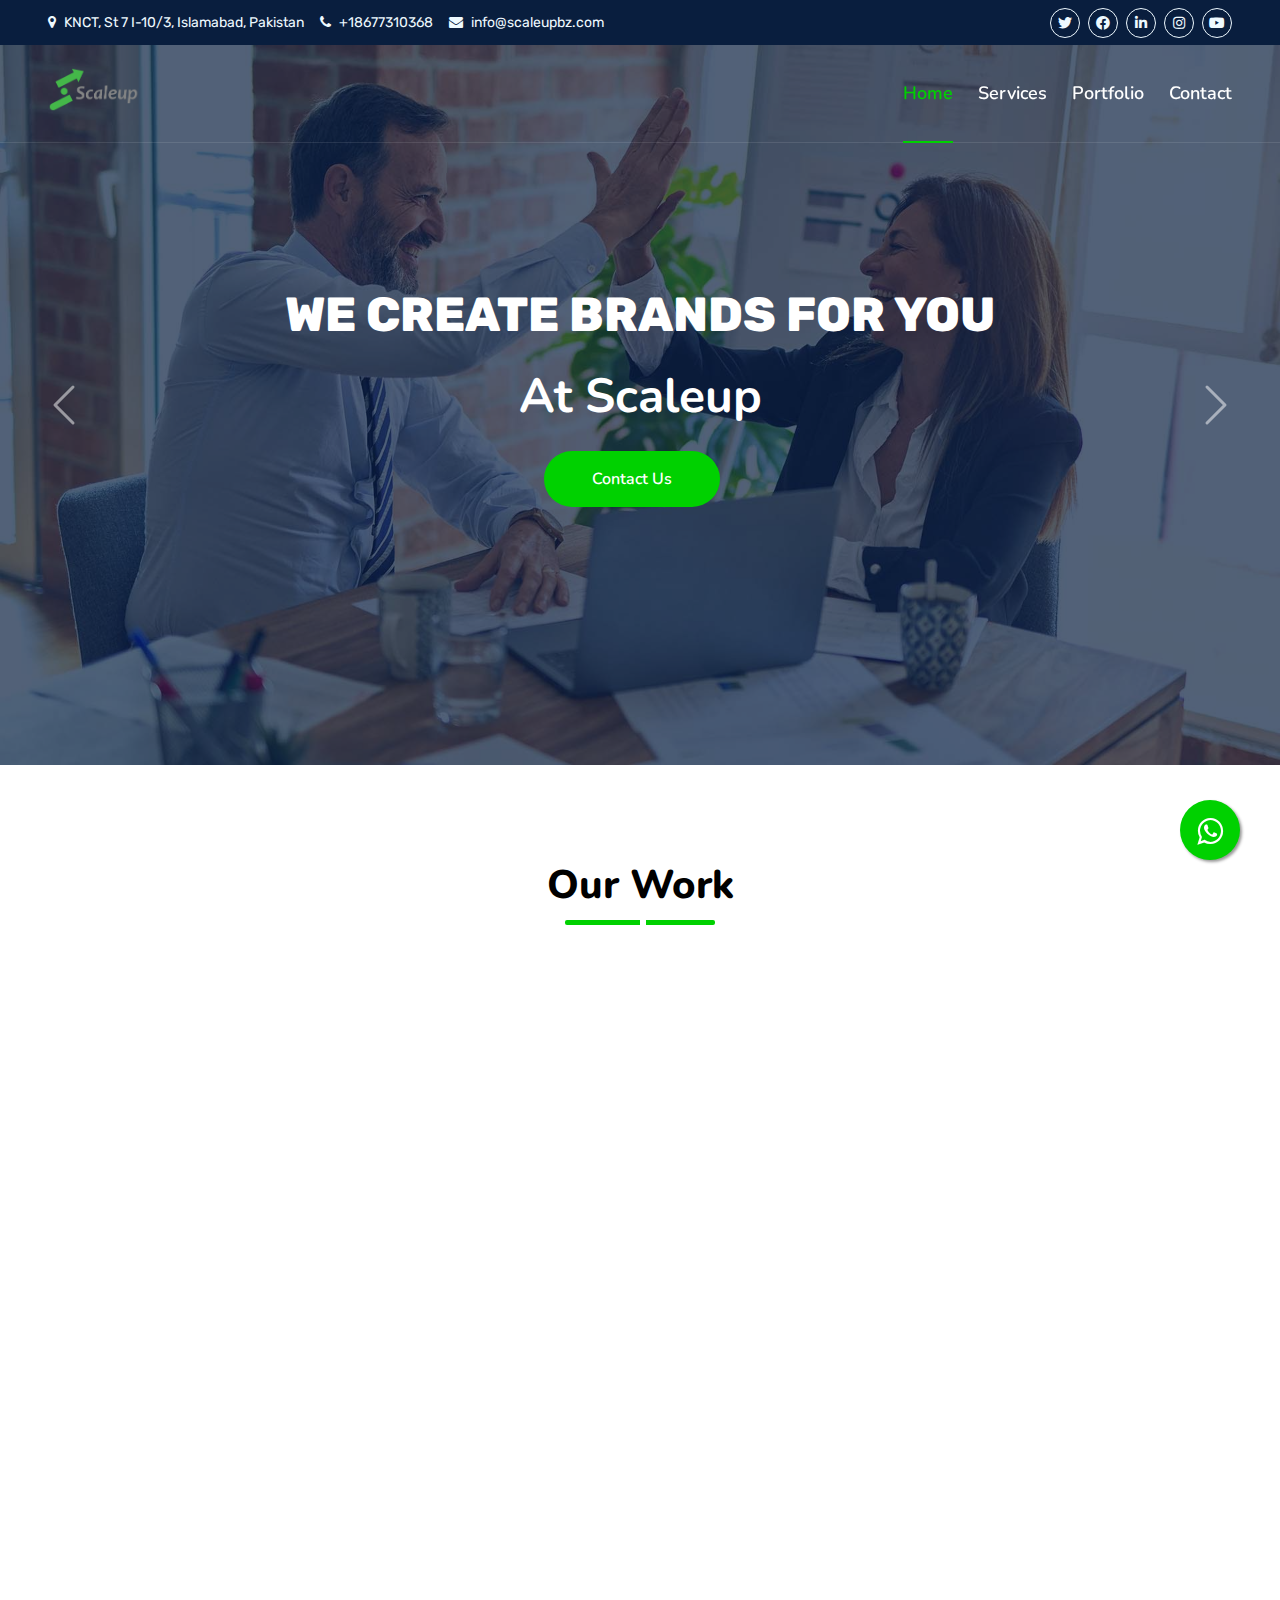
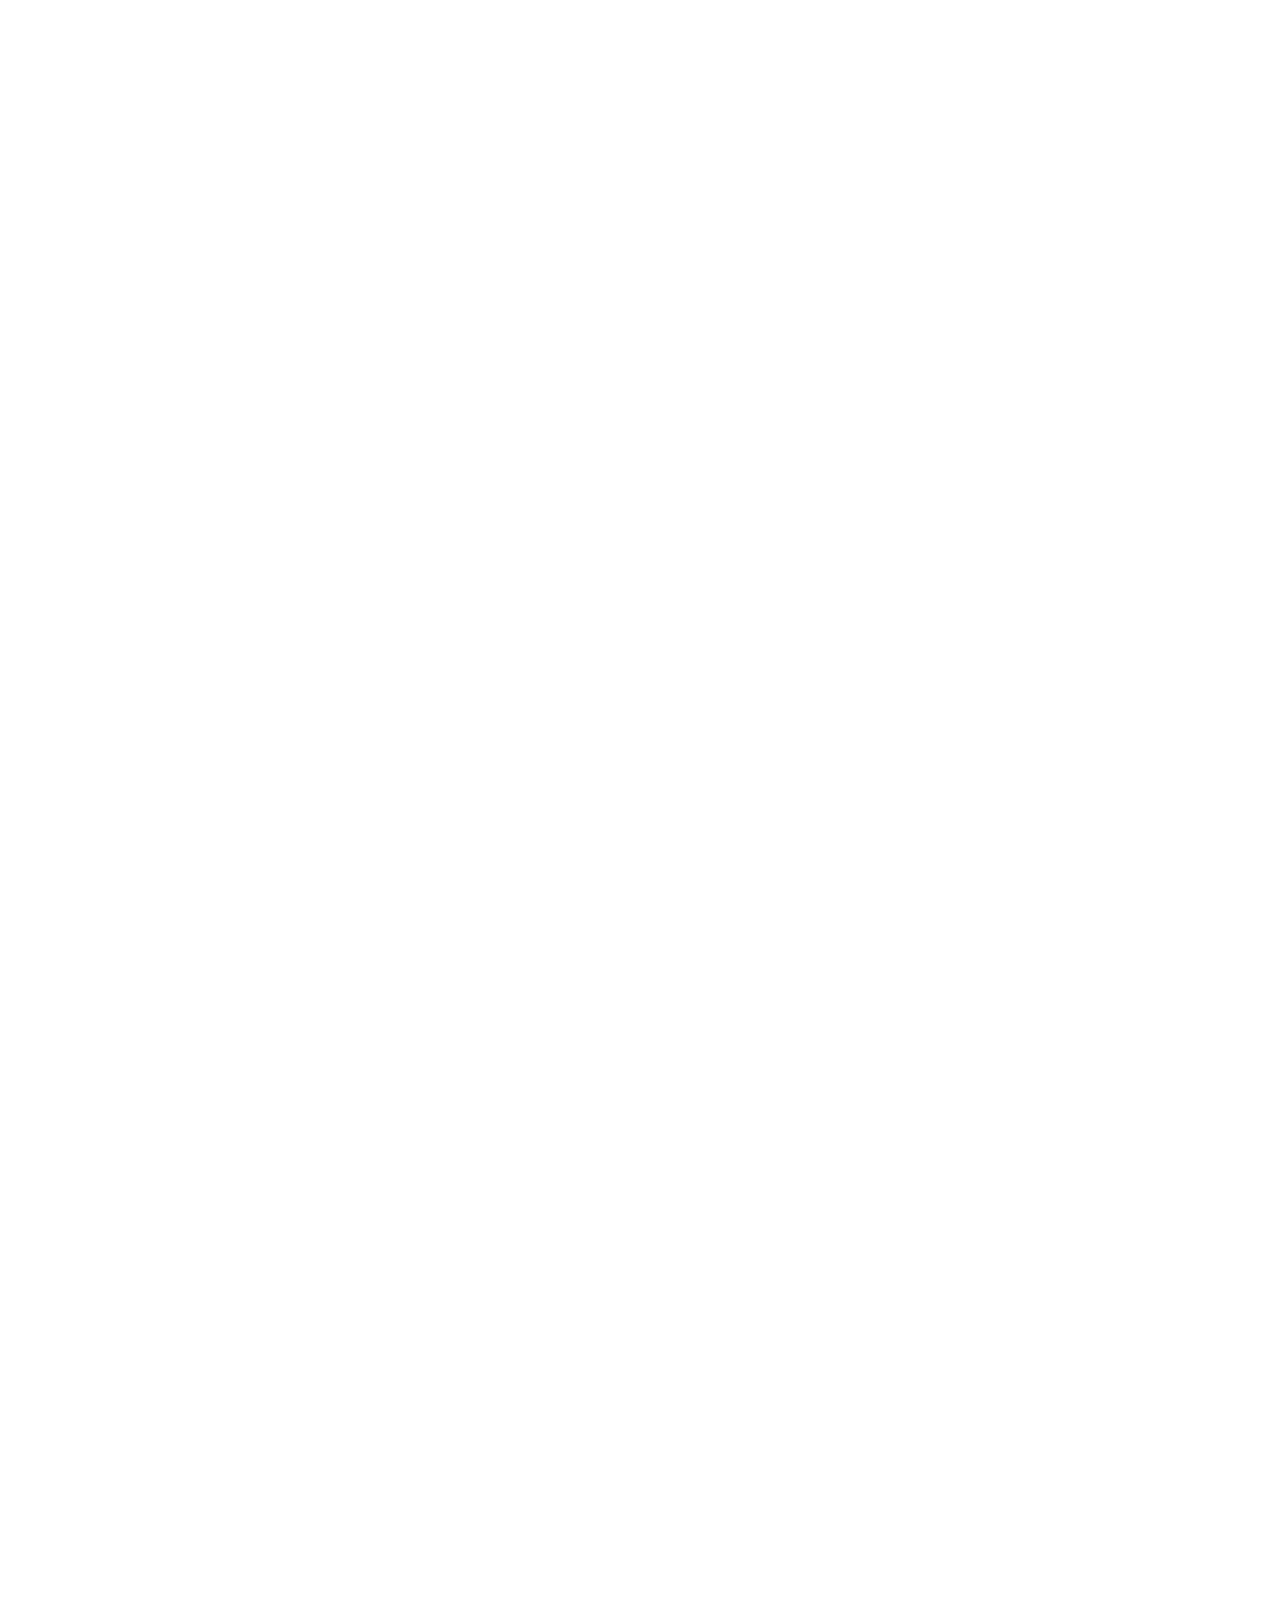
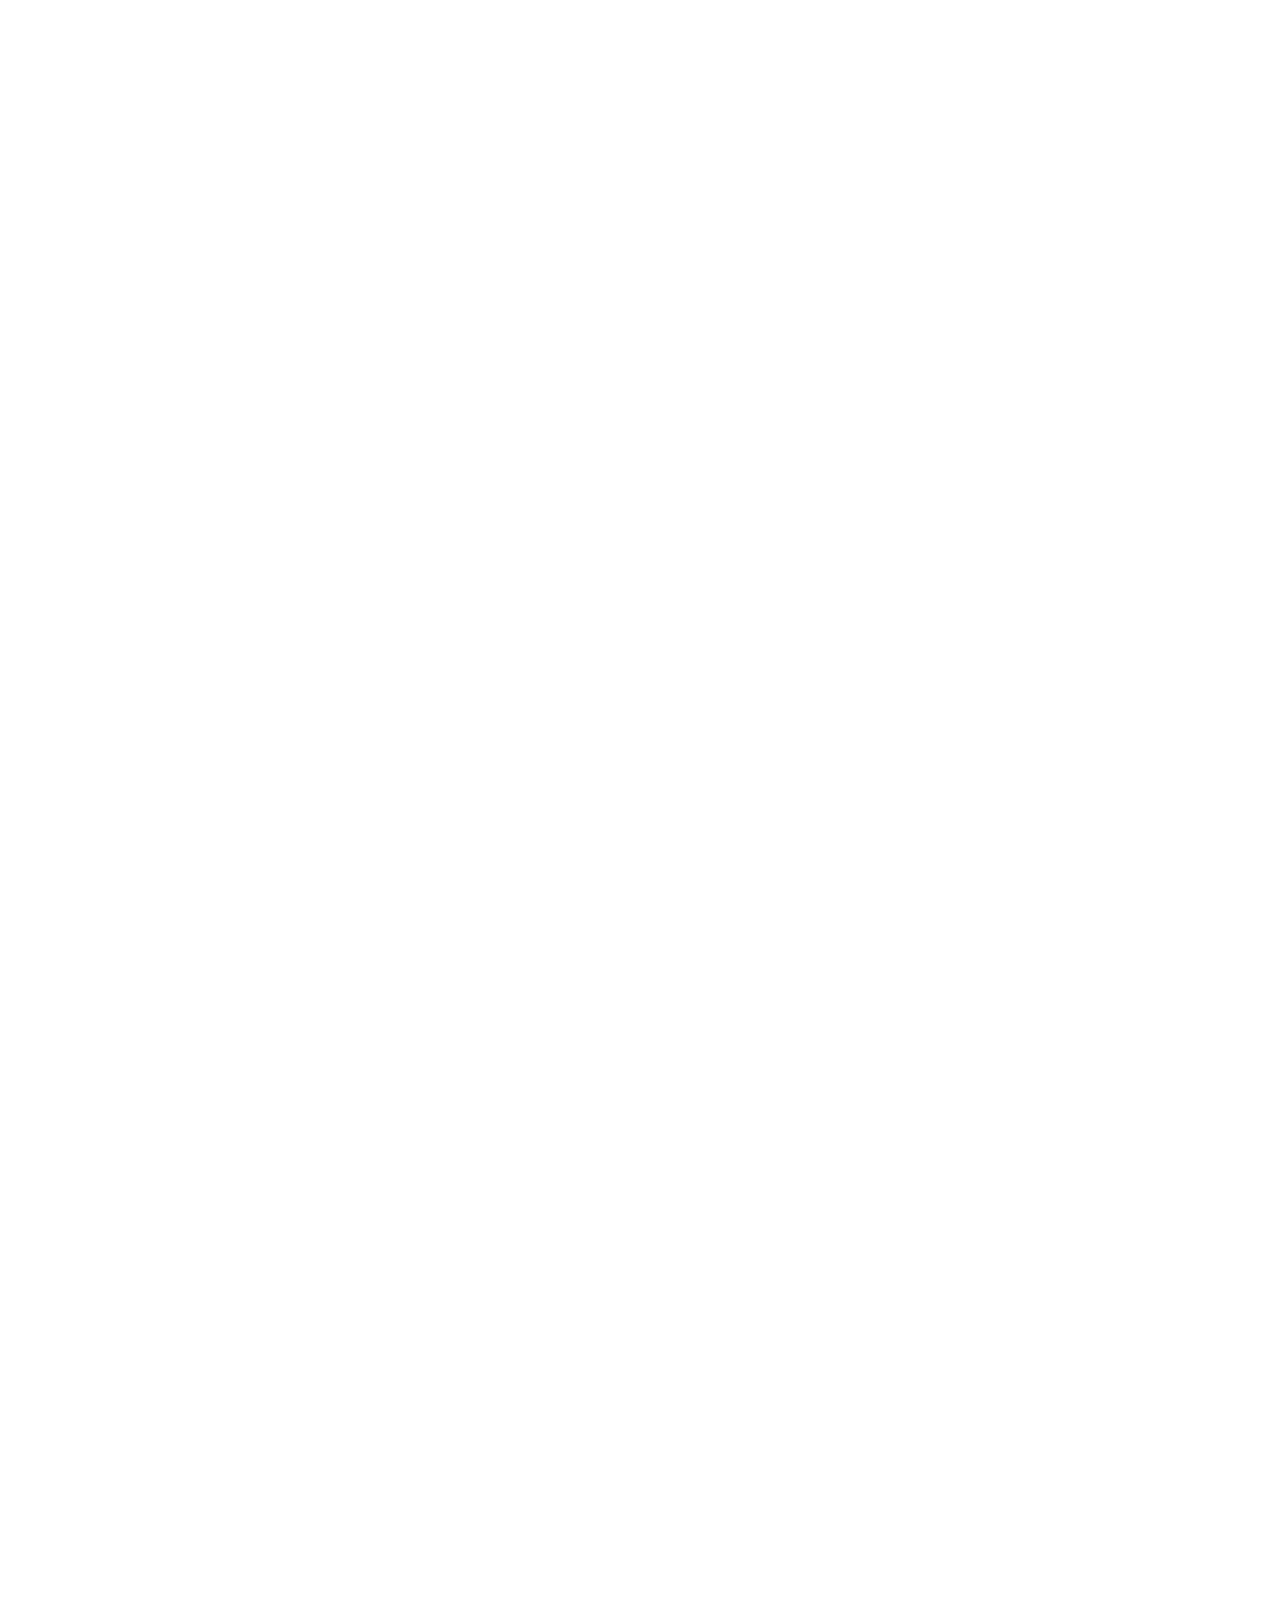
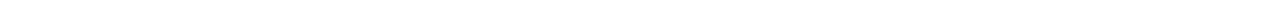
<file: index.html>
<!DOCTYPE html>
<html lang="en">

<head>
    <meta charset="utf-8">
    <title>Scaleup</title>
    <meta content="width=device-width, initial-scale=1.0" name="viewport">
    <meta content="Free HTML Templates" name="keywords">
    <meta content="Free HTML Templates" name="description">

    <!-- Favicon -->
    <link href="img/favicon.ico" rel="icon">

    <!-- Google Web Fonts -->
    <link rel="preconnect" href="https://fonts.googleapis.com">
    <link rel="preconnect" href="https://fonts.gstatic.com" crossorigin>
    <link href="https://fonts.googleapis.com/css2?family=Nunito:wght@400;600;700;800&family=Rubik:wght@400;500;600;700&display=swap" rel="stylesheet">

    <!-- Icon Font Stylesheet -->
    <link href="https://cdnjs.cloudflare.com/ajax/libs/font-awesome/5.10.0/css/all.min.css" rel="stylesheet">
    <link href="https://cdn.jsdelivr.net/npm/bootstrap-icons@1.4.1/font/bootstrap-icons.css" rel="stylesheet">

    <!-- Libraries Stylesheet -->
    <link href="lib/owlcarousel/assets/owl.carousel.min.css" rel="stylesheet">
    <link href="lib/animate/animate.min.css" rel="stylesheet">

    <!-- Customized Bootstrap Stylesheet -->
    <link href="css/bootstrap.min.css" rel="stylesheet">

    <!-- Template Stylesheet -->
    <link href="css/style.css" rel="stylesheet">
</head>

<body>
    <!-- Spinner Start -->
    <div id="spinner" class="show bg-white position-fixed translate-middle w-100 vh-100 top-50 start-50 d-flex align-items-center justify-content-center">
        <div class="spinner"></div>
    </div>
    <!-- Spinner End -->


    <!-- Topbar Start -->
    <link rel="stylesheet" href="https://maxcdn.bootstrapcdn.com/font-awesome/4.5.0/css/font-awesome.min.css">
    <a href="https://wa.me/+18677310368" class="float" target="_blank">
    <i class="fa fa-whatsapp my-float"></i>
    </a>
    

    <div class="container-fluid bg-dark px-5 d-none d-lg-block">
        <div class="row gx-0">
            <div class="col-lg-8 text-center text-lg-start mb-2 mb-lg-0">
                <div class="d-inline-flex align-items-center" style="height: 45px;">
                    <small class="me-3 text-light"><i class="fa fa-map-marker me-2"></i>KNCT, St 7 I-10/3, Islamabad, Pakistan </small>
                    <small class="me-3 text-light"><i class="fa fa-phone me-2"></i>+18677310368</small>
                   
                    <small class="text-light"><i class="fa fa-envelope me-2"></i>info@scaleupbz.com</small>
                </div>
            </div>
            <div class="col-lg-4 text-center text-lg-end">
                <div class="d-inline-flex align-items-center" style="height: 45px;">
                    <a class="btn btn-sm btn-outline-light btn-sm-square rounded-circle me-2" href=""><i class="fab fa-twitter fw-normal"></i></a>
                    <a class="btn btn-sm btn-outline-light btn-sm-square rounded-circle me-2" href="https://www.facebook.com/Scaleup.bz"><i class="fab fa-facebook-f fw normal"></i></a>
                    <a class="btn btn-sm btn-outline-light btn-sm-square rounded-circle me-2" href="https://www.linkedin.com/company/scaleup-bz"><i class="fab fa-linkedin-in fw-normal"></i></a>
                    <a class="btn btn-sm btn-outline-light btn-sm-square rounded-circle me-2" href="https://www.instagram.com/scaleup_bz"><i class="fab fa-instagram fw-normal"></i></a>
                    <a class="btn btn-sm btn-outline-light btn-sm-square rounded-circle" href="https://www.youtube.com/@scaleup819"><i class="fab fa-youtube fw-normal"></i></a>
                </div>
            </div>
        </div>
    </div>
    <!-- Topbar End -->


    <!-- Navbar & Carousel Start -->
    <div class="container-fluid position-relative p-0">
        <nav class="navbar navbar-expand-lg navbar-dark px-5 py-3 py-lg-0">
            <a href="index.html" class="navbar-brand p-0">
             <i class=""></i>
                
                <img src="img/logo.gif" alt="Logo" width="100" height="30" style="max-width:100%;height:auto;"> <h5></h5>
            </a>
            <button class="navbar-toggler" type="button" data-bs-toggle="collapse" data-bs-target="#navbarCollapse">
                <span class="fa fa-bars"></span>
            </button>
            <div class="collapse navbar-collapse" id="navbarCollapse">
                <div class="navbar-nav ms-auto py-0">
                    <a href="index.html" class="nav-item nav-link active">Home</a>
                    <a href="service.html" class="nav-item nav-link">Services</a>
                   <a href="portfolio.html" class="nav-item nav-link">Portfolio</a>
                 <a href="contact.html" class="nav-item nav-link">Contact</a>
                        </div>
                    </div>
                
            </div>
        </nav>

        <div id="header-carousel" class="carousel slide carousel-fade" data-bs-ride="carousel">
            <div class="carousel-inner">
                <div class="carousel-item active">
                    <img class="w-100" src="img/carousel-1.jpg" alt="Image">
                    <div class="carousel-caption d-flex flex-column align-items-center justify-content-center">
                        <div class="p-3" style="max-width: 900px;">
                            <p class="text-white display-5 text-uppercase   mb-md-4 animated zoomIn"> We create brands for you</p>

                          <h3 class="display-5 text-white  animated zoomIn">At Scaleup</h3>
                           <div class="p-3" style="max-width: 900px;">
                         
                            
                            <a href="https://wa.me/+18677310368" class="btn btn-primary py-md-3 px-md-5 me-3 animated slideInLeft">Contact Us</a>
                        
                           </div></div>
                    </div>
                </div>
                <div class="carousel-item">
                    <img class="w-100" src="img/carousel-2.jpg" alt="Image">
                    <div class="carousel-caption d-flex flex-column align-items-center justify-content-center">
                        <div class="p-3" style="max-width: 900px;">
                            <h5 class="text-white text-uppercase mb-3 animated slideInDown"></h5>
                            <p class="display-5 text-white text-uppercase    mb-md-4 animated zoomIn">Creative & Innovative </p>
                            <h3 class="display-5 text-white  animated zoomIn">Digital Solutions</h3>
                            <a href="https://wa.me/+18677310368" class="btn btn-primary py-md-3 px-md-5 me-3 animated slideInLeft">Contact Us</a>

                          
                        </div>
                    </div>
                </div>
            </div>
            <button class="carousel-control-prev" type="button" data-bs-target="#header-carousel"
                data-bs-slide="prev">
                <span class="carousel-control-prev-icon" aria-hidden="true"></span>
                <span class="visually-hidden">Previous</span>
            </button>
            <button class="carousel-control-next" type="button" data-bs-target="#header-carousel"
                data-bs-slide="next">
                <span class="carousel-control-next-icon" aria-hidden="true"></span>
                <span class="visually-hidden">Next</span>
            </button>
        </div>
    </div>
    <!-- Navbar & Carousel End -->


    <!-- Full Screen Search Start -->
    <div class="modal fade" id="searchModal" tabindex="-1">
        <div class="modal-dialog modal-fullscreen">
            <div class="modal-content" style="background: rgba(9, 30, 62, .7);">
                <div class="modal-header border-0">
                    <button type="button" class="btn bg-white btn-close" data-bs-dismiss="modal" aria-label="Close"></button>
                </div>
                <div class="modal-body d-flex align-items-center justify-content-center">
                    <div class="input-group" style="max-width: 600px;">
                        <input type="text" class="form-control bg-transparent border-primary p-3" placeholder="Type search keyword">
                        <button class="btn btn-primary px-4"><i class="bi bi-search"></i></button>
                    </div>
                </div>
            </div>
        </div>
    </div>
    <!-- Full Screen Search End -->








    <!-- Blog Start -->
    <div class="container-fluid py-5 wow fadeInUp" data-wow-delay="0.1s">
        <div class="container py-5">
            <div class="section-title text-center position-relative pb-3 mb-5 mx-auto" style="max-width: 600px;">
              
                <h1 class="mb-0">Our Work
                </h1>
            </div>
            <div class='sk-instagram-feed' data-embed-id='214190'></div><script src='https://widgets.sociablekit.com/instagram-feed/widget.js' async defer></script>    


    <!-- Blog Start -->
               






 
  <!-- Service Start -->
  <div class="container-fluid py-5 wow fadeInUp" data-wow-delay="0.1s">
    <div class="container py-5">
        <div class="section-title text-center position-relative pb-3 mb-5 mx-auto" style="max-width: 600px;">
            <h5 class="fw-bold text-primary text-uppercase">Our Services</h5>
            <h1 class="mb-0">Custom IT Solutions for Your Successful Business</h1>
        </div>
        <div class="row g-5">
            <div class="col-lg-4 col-md-6 wow zoomIn" data-wow-delay="0.3s">
                <div class="service-item bg-light rounded d-flex flex-column align-items-center justify-content-center text-center">
                    <div class="row">
                        <div class="column">
                         
                    <div class="service-icon">
                        <i class=" 	fa fa-bullhorn text-white"></i>
                    </div>
                    <h4>Digital Marketing</h4>
                    <p>SEO, SMM, Google ads campaign, Article content writing, Paid SMM ads, Content Creation</p>
                
            </div>
        </div>
    </div>
</div>
            <div class="col-lg-4 col-md-6 wow zoomIn" data-wow-delay="0.6s">
                <div class="service-item bg-light rounded d-flex flex-column align-items-center justify-content-center text-center">
                    <div class="row">
                        <div class="column">
                        
                    <div class="service-icon">
                        <i class="fa fa-picture-o text-light"></i>
                    </div>
                    <h4 >Branding and Designing</h4>
                    <p > Brand strategy, Voice, Logo, Stationery, Business cards, Menu, Flyer, Brochure, T-shirt design, Brand voice, UX/UI designing, Ad designs, Bill board, Outdoor marketing</p>
                  
                
            </div>
        </div>
    </div>
</div>
          <div class="col-lg-4 col-md-6 wow zoomIn" data-wow-delay="0.9s">
                <div class="service-item bg-light rounded d-flex flex-column align-items-center justify-content-center text-center">
                    <div class="row">
                        <div class="column">
                       
                    <div class="service-icon">
                        <i class="fa fa-cloud text-light"></i>
                    </div>
                    <h4>Cloud Base Web applications</h4>
                    <p > POS systems Ex: HR management, LMS, Hospital, Real-state, Education, Resturant, Pharmacy, Bakery, clothing, Hardware store, Stationary, Mart, Cash&Carry</p>
                    
               
            </div>
        </div>
    </div>
</div>
            <div class="col-lg-4 col-md-6 wow zoomIn" data-wow-delay="0.3s">
                <div class="service-item bg-light rounded d-flex flex-column align-items-center justify-content-center text-center">
                    <div class="row">
                        <div class="column">
                       
                    <div class="service-icon">
                        <i class="fa fa-code text-light"></i>
                    </div>
                    <h4 >Mobile App Development </h4>
                    <p > UI/UX, Cross-platform apps, Andriod apps, Retail store, IOS apps, Flutter apps</p>
                   
               
            </div>
        </div>
    </div>
</div>
            <div class="col-lg-4 col-md-6 wow zoomIn" data-wow-delay="0.6s">
                <div class="service-item bg-light rounded d-flex flex-column align-items-center justify-content-center text-center">
                    <div class="row">
                        <div class="column">
                        
                    <div class="service-icon">
                        <i class="fa fa-line-chart text-light"></i>                                                </div>
                    <h4 >Influencer Marketing</h4>
                    <p >PR Management, launch events, Blogger meetup, Network marketing, Influencer marketing strategy, Muscial evening</p>
                    
               
            </div>
        </div>
    </div>
</div>
<div class="col-lg-4 col-md-6 wow zoomIn" data-wow-delay="0.6s">
                <div class="service-item bg-light rounded d-flex flex-column align-items-center justify-content-center text-center">
                    <div class="row">
                        <div class="column">
                          
                    <div class="service-icon">
                        <i class="fa fa-desktop text-light"></i>
                    </div>
             <h4 >2D/3D Animation</h4>
                    <p >Explainer videos, Marketing videos, Youtube videos, Book explanations, Self Explanatory</p>
               
            </div>
        </div>
    </div>
</div>
            <div class="col-lg-4 col-md-6 wow zoomIn" data-wow-delay="0.3s">
                <div class="service-item bg-light rounded d-flex flex-column align-items-center justify-content-center text-center">
                    <div class="row">
                        <div class="column">
                        
                    <div class="service-icon">
                        <i class="fa fa-cart-plus text-light"></i>
                    </div>
                    <h4>Amazon Assistance</h4>
                    <p >PL, FBA, Dropshipping account creation, Management, Product hunting, Listing, Marketing 50% profit share base</p>
                    
               
            </div>
        </div>
    </div>
</div>
            <div class="col-lg-4 col-md-6 wow zoomIn" data-wow-delay="0.3s">
                <div class="service-item bg-light rounded d-flex flex-column align-items-center justify-content-center text-center">
                    <div class="row">
                        <div class="column">
                         
                    <div class="service-icon">
                        <i class="fa fa-users text-light"></i>
                    </div>
                    <h4 >Call Center Services</h4>
                   <p >Provide exceptional customer service with our call center solutions. We offer professional and efficient call handling to ensure customer satisfaction and loyalty</p>
                </p>
                   
                    
            </div>
        </div>
    </div>
</div>
            <div class="col-lg-4 col-md-6 wow zoomIn" data-wow-delay="0.9s">
                <div class="service-item bg-light rounded d-flex flex-column align-items-center justify-content-center text-center">
                    <div class="row">
                        <div class="column">
                        
                    <div class="service-icon">
                        <i class="fa fa-cloud text-light"></i>
                    </div>
                    <h4>Cloud Base Services</h4>
                    <p> ERPs,Static websites,E-commerce Websites,Woocommerce</p>
                  
                
            </div>
        </div>
    </div>
</div>
        </div>
    </div>
</div>
</section>
<!-- Service End -->

        

 <!-- About Start -->
 <div class="container-fluid py-5 wow fadeInUp" data-wow-delay="0.1s">
    <div class="container py-5">
        <div class="row g-5">
            <div class="col-lg-7">
                <div class="section-title position-relative pb-3 mb-5">
                    <h5 class="fw-bold text-primary text-uppercase">About Us</h5>
                    <h1 class="mb-0">The Best IT Solution With 10 Years of Experience</h1>
                </div>
                <p class="mb-4"> We create brands and scaleup existing brands and businesses to reach their maximum potential. Our goal is to provide International branding and marketing strategies, Websites, Mobile applications, 2D/3D animations, PR marketing and call center services to our clients to build their online reputation to target the right audience in the right way.</p>
                <div class="row g-0 mb-3">
                    <div class="col-sm-6 wow zoomIn" data-wow-delay="0.2s">
                        <h5 class="mb-3"><i class="fa fa-check text-primary me-3"></i>Professional Staff</h5>
                        <h5 class="mb-3"><i class="fa fa-check text-primary me-3"></i>Fair Prices</h5>
                       
                    </div>
                    <div class="col-sm-6 wow zoomIn" data-wow-delay="0.4s">
                        <h5 class="mb-3"><i class="fa fa-check text-primary me-3"></i>24/7 Support</h5>
                       
                    </div>
                </div>
                <div class="d-flex align-items-center mb-4 wow fadeIn" data-wow-delay="0.6s">
                    <div class="bg-primary d-flex align-items-center justify-content-center rounded" style="width: 60px; height: 60px;">
                        <i class="fa fa-phone-alt text-white"></i>
                    </div>
               
                </div>
               
            </div>
            <div class="col-lg-5" style="min-height: 500px;">
                <div class="position-relative h-100">
                    <img class="position-absolute w-100 h-100 rounded wow zoomIn" data-wow-delay="0.9s" src="img/about.jpg" style="object-fit: cover;">
                </div>
            </div>
        </div>
    </div>
</div>
<!-- About End -->
   

<!-- Team Start -->
<div class="container-fluid py-5 wow fadeInUp" data-wow-delay="0.1s">
<div class="container py-5">
    <div class="section-title text-center position-relative pb-3 mb-5 mx-auto" style="max-width: 600px;">
        <h5 class="fw-bold text-primary text-uppercase">Team Members</h5>
        <h1 class="mb-0">Professional Staff Ready to Help Your Business</h1>
    </div>
    <div class="row g-5">
        <div class="col-lg-4 wow slideInUp" data-wow-delay="0.3s">
            <div class="team-item bg-light rounded overflow-hidden">
                <div class="team-img position-relative overflow-hidden">
                    <img class="img-fluid w-100" src="img/team-1.jpg" alt="">
                    <div class="team-social">
                      <a class="btn btn-lg btn-primary btn-lg-square rounded" href="https://www.twitter.com/momenaaa"><i class="fab fa-twitter fw-normal"></i></a>
                        <a class="btn btn-lg btn-primary btn-lg-square rounded" href="https://www.instagram.com/citytweaks"><i class="fab fa-instagram fw-normal"></i></a>
                        <a class="btn btn-lg btn-primary btn-lg-square rounded" href="https://pk.linkedin.com/in/momena-noor"><i class="fab fa-linkedin-in fw-normal"></i></a>
                    </div>
                </div>
                <div class="text-center py-4">
                    <h4 class="text-primary">Momina Noor</h4>
                    <p class="text-uppercase m-0">Founder & CEO</p>
                </div>
            </div>
        </div>
        <div class="col-lg-4 wow slideInUp" data-wow-delay="0.6s">
            <div class="team-item bg-light rounded overflow-hidden">
                <div class="team-img position-relative overflow-hidden">
                    <img class="img-fluid w-100" src="img/team-2.jpg" alt="">
                    <div class="team-social">
                        <a class="btn btn-lg btn-primary btn-lg-square rounded" href="https://pk.linkedin.com/in/hamza-younas-buraaq"><i class="fab fa-linkedin-in fw-normal"></i></a>
                    </div>
                </div>
                <div class="text-center py-4">
                    <h4 class="text-primary">Hamza Younus</h4>
                    <p class="text-uppercase m-0">Animator and Business Developer</p>
                </div>
            </div>
        </div>
        <div class="col-lg-4 wow slideInUp" data-wow-delay="0.9s">
            <div class="team-item bg-light rounded overflow-hidden">
                <div class="team-img position-relative overflow-hidden">
                    <img class="img-fluid w-100" src="img/team-3.jpg" alt="">
                    <div class="team-social">
                      
                        <a class="btn btn-lg btn-primary btn-lg-square rounded" href=""><i class="fab fa-linkedin-in fw-normal"></i></a>
                    </div>
                </div>
                <div class="text-center py-4">
                    <h4 class="text-primary">Maison Jeorge</h4>
                    <p class="text-uppercase m-0">Voice Over Artist</p>
                </div>
            </div>
        </div>
        <div class="col-lg-4 wow slideInUp" data-wow-delay="0.9s">
            <div class="team-item bg-light rounded overflow-hidden">
                <div class="team-img position-relative overflow-hidden">
                    <img class="img-fluid w-100" src="img/team-4.jpg" alt="">
                    <div class="team-social">
                      
                        <a class="btn btn-lg btn-primary btn-lg-square rounded" href="https://www.linkedin.com/in/muhammad-basit-59ba1b249/"><i class="fab fa-linkedin-in fw-normal"></i></a>
                    </div>
                </div>
                <div class="text-center py-4">
                    <h4 class="text-primary">
                        Muhammad Basit</h4>
                    <p class="text-uppercase m-0">Voice Over Artist</p>
                </div>
            </div>
        </div>
        <div class="col-lg-4 wow slideInUp" data-wow-delay="0.9s">
            <div class="team-item bg-light rounded overflow-hidden">
                <div class="team-img position-relative overflow-hidden">
                    <img class="img-fluid w-100" src="img/team-5.jpg" alt="">
                    <div class="team-social">
                      
                        <a class="btn btn-lg btn-primary btn-lg-square rounded" href="https://www.linkedin.com/in/tasawar-hussain-b27326256/"><i class="fab fa-linkedin-in fw-normal"></i></a>
                    </div>
                </div>
                <div class="text-center py-4">
                    <h4 class="text-primary">
                        Tasawar Hussain</h4>
                    <p class="text-uppercase m-0">Voice Over Artist</p>
                </div>
            </div>
        </div>
    </div>
</div>
</div>

   

</div>
</div>
<!-- Service End -->






    <!-- Footer Start -->
    <div class="container-fluid bg-dark text-light mt-5 wow fadeInUp" data-wow-delay="0.1s">
        <div class="container">
            <div class="row gx-5">
                <div class="col-lg-4 col-md-6 footer-about">
                    <div class="d-flex flex-column align-items-center justify-content-center text-center h-100 bg-primary p-4">
                        <a href="index.html" class="navbar-brand">
                            <h1 class="m-0 text-white"><i class=""></i>Scaleup</h1>
                        </a>
                        <p class="mt-3 mb-4">We Create Brands for you & provide IT solutions to scaleup your bussiness.
                            </p>
                        <form action="">
                            <div class="input-group">
                              
                             
                            </div>
                        </form>
                    </div>
                </div>
                <div class="col-lg-8 col-md-6">
                    <div class="row gx-5">
                        <div class="col-lg-4 col-md-12 pt-5 mb-5">
                            <div class="section-title section-title-sm position-relative pb-3 mb-4">
                                <h3 class="text-light mb-0">Get in touch</h3>
                            </div>
                            <div class="d-flex mb-2">
                                <i class="bi bi-geo-alt text-primary me-2"></i>
                                <p class="mb-0">KNCT, St 7 I-10/3, Islamabad, Pakistan </p>
                            </div>
                            <div class="d-flex mb-2">
                                <i class="bi bi-envelope-open text-primary me-2"></i>
                                <p class="mb-0">info@scaleup.bz</p>
                            </div>
                            <div class="d-flex mb-2">
                                <i class="bi bi-telephone text-primary me-2"></i>
                                <p class="mb-0">+18677310368</p>
                            </div>
                            <div class="d-flex mt-4">
                                <a class="btn btn-primary btn-square me-2" href="#"><i class="fab fa-twitter fw-normal"></i></a>
                                <a class="btn btn-primary btn-square me-2" href="https://www.facebook.com/Scaleup.bz"><i class="fab fa-facebook-f fw-normal"></i></a>
                                <a class="btn btn-primary btn-square me-2" href="https://www.linkedin.com/company/scaleup-bz"><i class="fab fa-linkedin-in fw-normal"></i></a>
                                <a class="btn btn-primary btn-square" href="https://www.instagram.com/scaleup_bz"><i class="fab fa-instagram fw-normal"></i></a>
                                <a class="btn btn-primary btn-square" href="https://www.youtube.com/@scaleup819"><i class="fab fa-youtube fw-normal"></i></a>

                            </div>
                        </div>
                        <div class="col-lg-8 col-md-6">
                             <h5 class="text-white text-uppercase mb-3 animated slideInDown"></h5>
                             <div class="p-6" style="max-width: 900px;">
                                 <h1 class="text-white mb-6 animated slideInDown">Got a</h1>
                                <h1 class="display-1 text-white mb-md-4 animated zoomIn">  PROJECT IN MIND?
                                    <a href="https://wa.me/+18677310368" class="btn btn-primary py-md-3 px-md-5 me-3 animated slideInLeft">Let's Talk<i class="bi bi-arrow-right"></i></a>
                                </h1>
                                                        

                    </div></div>
                </div>
            </div>
        </div>
    </div>
    <div class="container-fluid text-white" style="background: #061429;">
        <div class="container text-center">
            <div class="row justify-content-end">
                <div class="col-lg-8 col-md-6">
                    <div class="d-flex align-items-center content-center" style="height: 75px;">
                        <p class="mb-0">&copy; <a class="text-white border-bottom" href="scaleupbz.com">Scaleupbz</a>. All Rights Reserved. 
						
						<!--/*** This template is free as long as you keep the footer author’s credit link/attribution link/backlink. If you'd like to use the template without the footer author’s credit link/attribution link/backlink, you can purchase the Credit Removal License from "https://htmlcodex.com/credit-removal". Thank you for your support. ***/-->
						Designed by <a class="text-white border-bottom" href="">Scaleupbz</a></p>
                    </div>
                </div>
            </div>
        </div>
    </div>
    <!-- Footer End -->




    <!-- JavaScript Libraries -->
    <script src="https://code.jquery.com/jquery-3.4.1.min.js"></script>
    <script src="https://cdn.jsdelivr.net/npm/bootstrap@5.0.0/dist/js/bootstrap.bundle.min.js"></script>
    <script src="lib/wow/wow.min.js"></script>
    <script src="lib/easing/easing.min.js"></script>
    <script src="lib/waypoints/waypoints.min.js"></script>
    <script src="lib/counterup/counterup.min.js"></script>
    <script src="lib/owlcarousel/owl.carousel.min.js"></script>

    <!-- Template Javascript -->
    <script src="js/main.js"></script>



</body>

</html>
</file>
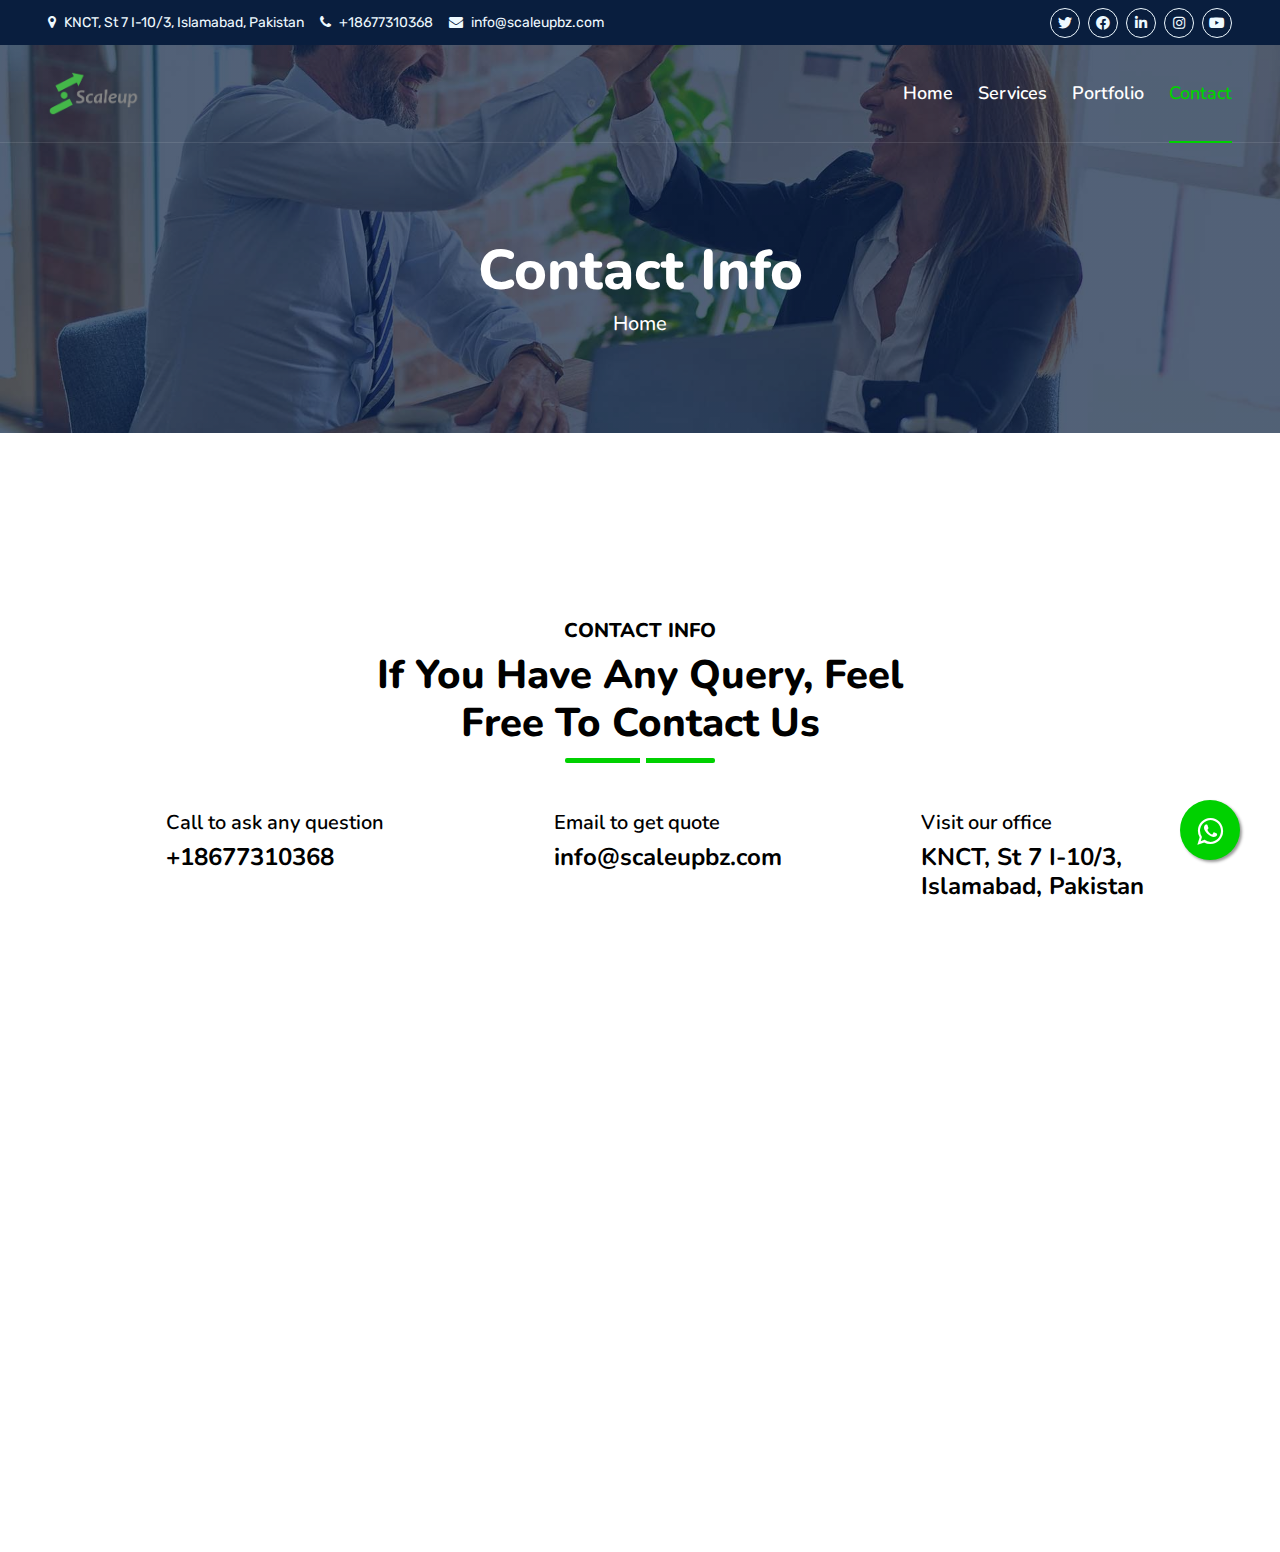
<file: contact.html>
<!DOCTYPE html>
<html lang="en">

<head>
    <meta charset="utf-8">
    <title>Scaleup</title>
    <meta content="width=device-width, initial-scale=1.0" name="viewport">
    <meta content="Free HTML Templates" name="keywords">
    <meta content="Free HTML Templates" name="description">

  <!-- Favicon -->
    <link href="img/favicon.ico" rel="icon">

    <!-- Google Web Fonts -->
    <link rel="preconnect" href="https://fonts.googleapis.com">
    <link rel="preconnect" href="https://fonts.gstatic.com" crossorigin>
    <link href="https://fonts.googleapis.com/css2?family=Nunito:wght@400;600;700;800&family=Rubik:wght@400;500;600;700&display=swap" rel="stylesheet">

    <!-- Icon Font Stylesheet -->
    <link href="https://cdnjs.cloudflare.com/ajax/libs/font-awesome/5.10.0/css/all.min.css" rel="stylesheet">
    <link href="https://cdn.jsdelivr.net/npm/bootstrap-icons@1.4.1/font/bootstrap-icons.css" rel="stylesheet">

    <!-- Libraries Stylesheet -->
    <link href="lib/owlcarousel/assets/owl.carousel.min.css" rel="stylesheet">
    <link href="lib/animate/animate.min.css" rel="stylesheet">

    <!-- Customized Bootstrap Stylesheet -->
    <link href="css/bootstrap.min.css" rel="stylesheet">

    <!-- Template Stylesheet -->
    <link href="css/style.css" rel="stylesheet">
</head>

<body>
    <!-- Spinner Start -->
    <div id="spinner" class="show bg-white position-fixed translate-middle w-100 vh-100 top-50 start-50 d-flex align-items-center justify-content-center">
        <div class="spinner"></div>
    </div>
    <!-- Spinner End -->


    <!-- Topbar Start -->
    <link rel="stylesheet" href="https://maxcdn.bootstrapcdn.com/font-awesome/4.5.0/css/font-awesome.min.css">
    <a href="https://wa.me/+18677310368" class="float" target="_blank">
    <i class="fa fa-whatsapp my-float"></i>
    </a>
    

    <div class="container-fluid bg-dark px-5 d-none d-lg-block">
        <div class="row gx-0">
            <div class="col-lg-8 text-center text-lg-start mb-2 mb-lg-0">
                <div class="d-inline-flex align-items-center" style="height: 45px;">
                    <small class="me-3 text-light"><i class="fa fa-map-marker me-2"></i>KNCT, St 7 I-10/3, Islamabad, Pakistan </small>
                    <small class="me-3 text-light"><i class="fa fa-phone me-2"></i>+18677310368</small>
                    <small class="text-light"><i class="fa fa-envelope me-2"></i>info@scaleupbz.com</small>
                </div>
            </div>
            <div class="col-lg-4 text-center text-lg-end">
                <div class="d-inline-flex align-items-center" style="height: 45px;">
                    <a class="btn btn-sm btn-outline-light btn-sm-square rounded-circle me-2" href=""><i class="fab fa-twitter fw-normal"></i></a>
                    <a class="btn btn-sm btn-outline-light btn-sm-square rounded-circle me-2" href="https://www.facebook.com/Scaleup.bz"><i class="fab fa-facebook-f fw normal"></i></a>
                    <a class="btn btn-sm btn-outline-light btn-sm-square rounded-circle me-2" href="https://www.linkedin.com/company/scaleup-bz"><i class="fab fa-linkedin-in fw-normal"></i></a>
                    <a class="btn btn-sm btn-outline-light btn-sm-square rounded-circle me-2" href="https://www.instagram.com/scaleup_bz"><i class="fab fa-instagram fw-normal"></i></a>
                    <a class="btn btn-sm btn-outline-light btn-sm-square rounded-circle" href="https://www.youtube.com/@scaleup819"><i class="fab fa-youtube fw-normal"></i></a>
                </div>
            </div>
        </div>
    </div>
    <!-- Topbar End -->

    <!-- Navbar & Carousel Start -->
    <div class="container-fluid position-relative p-0">
        <nav class="navbar navbar-expand-lg navbar-dark px-5 py-3 py-lg-0">
            <a href="index.html" class="navbar-brand p-0">
                <i class=""></i>
                
                <img src="img/logo.gif" alt="Logo" width="100" height="30" style="max-width:100%;height:auto;">
            </a>
            <button class="navbar-toggler" type="button" data-bs-toggle="collapse" data-bs-target="#navbarCollapse">
                <span class="fa fa-bars"></span>
            </button>
            <div class="collapse navbar-collapse" id="navbarCollapse">
                <div class="navbar-nav ms-auto py-0">
                    <a href="index.html" class="nav-item nav-link">Home</a>

                    <a href="service.html" class="nav-item nav-link">Services</a>
                    <a href="portfolio.html" class="nav-item nav-link">Portfolio</a>
                    <a href="contact.html" class="nav-item nav-link active">Contact</a>
                </div>
                
            </div>
        </nav>
        <div class="container-fluid bg-primary py-5 bg-header" style="margin-bottom: 90px;">
            <div class="row py-5">
                <div class="col-12 pt-lg-5 mt-lg-5 text-center">
                    <h1 class="display-4 text-white animated zoomIn">Contact Info</h1>
                    <a href="index.html" class="h5 text-white">Home</a>
                   
                    <a href="contact.html" class="h5 text-white"></a>
                </div>
            </div>
        </div>
    </div>
    <!-- Navbar End -->


    <!-- Full Screen Search Start -->
    <div class="modal fade" id="searchModal" tabindex="-1">
        <div class="modal-dialog modal-fullscreen">
            <div class="modal-content" style="background: rgba(9, 30, 62, .7);">
                <div class="modal-header border-0">
                    <button type="button" class="btn bg-white btn-close" data-bs-dismiss="modal" aria-label="Close"></button>
                </div>
                <div class="modal-body d-flex align-items-center justify-content-center">
                    <div class="input-group" style="max-width: 600px;">
                        <input type="text" class="form-control bg-transparent border-primary p-3" placeholder="Type search keyword">
                        <button class="btn btn-primary px-4"><i class="bi bi-search"></i></button>
                    </div>
                </div>
            </div>
        </div>
    </div>
    <!-- Full Screen Search End -->


    <!-- Contact Start -->
    <div class="container-fluid py-5 wow fadeInUp" data-wow-delay="0.1s">
        <div class="container py-5">
            <div class="section-title text-center position-relative pb-3 mb-5 mx-auto" style="max-width: 600px;">
                <h5 class="fw-bold text-primary text-uppercase">Contact Info</h5>
                <h1 class="mb-0">If You Have Any Query, Feel Free To Contact Us</h1>
            </div>
            <div class="row g-5 mb-5">
                <div class="col-lg-4">
                    <div class="d-flex align-items-center wow fadeIn" data-wow-delay="0.1s">
                        <div class="bg-primary d-flex align-items-center justify-content-center rounded" style="width: 60px; height: 60px;">
                            <i class="fa fa-phone-alt text-white"></i>
                        </div>
                        <div class="ps-4">
                            <h5 class="mb-2">Call to ask any question</h5>
                            <h4  class="text-primary mb-0">+18677310368</h4>


                        </div>
                    </div>
                </div>
                <div class="col-lg-4">
                    <div class="d-flex align-items-center wow fadeIn" data-wow-delay="0.4s">
                        <div class="bg-primary d-flex align-items-center justify-content-center rounded" style="width: 60px; height: 60px;">
                            <i class="fa fa-envelope-open text-white"></i>
                        </div>
                        <div class="ps-4">
                            <h5 class="mb-2">Email to get quote</h5>
                            <h4 class="text-primary mb-0">info@scaleupbz.com</h4>

                        </div>
                    </div>
                </div>
                <div class="col-lg-4">
                    <div class="d-flex align-items-center wow fadeIn" data-wow-delay="0.8s">
                        <div class="bg-primary d-flex align-items-center justify-content-center rounded" style="width: 60px; height: 60px;">
                            <i class="fa fa-map-marker-alt text-white"></i>
                        </div>
                        <div class="ps-4">
                            <h5 class="mb-2">Visit our office</h5>
                            <h4 class="text-primary mb-0">KNCT, St 7 I-10/3, Islamabad, Pakistan</h4>
                        </div>
                    </div>
                </div>
            </div>
   
</div>
</div>
<!-- Service End -->



    <!-- Footer Start -->
    <div class="container-fluid bg-dark text-light mt-5 wow fadeInUp" data-wow-delay="0.1s">
        <div class="container">
            <div class="row gx-5">
                <div class="col-lg-4 col-md-6 footer-about">
                    <div class="d-flex flex-column align-items-center justify-content-center text-center h-100 bg-primary p-4">
                        <a href="index.html" class="navbar-brand">
                            <h1 class="m-0 text-white"><i class=""></i>Scaleup</h1>
                        </a>
                        <p class="mt-3 mb-4">We Create Brands for you & provide IT solutions to scaleup your bussiness.
                            </p>
                        <form action="">
                            <div class="input-group">
                              
                             
                            </div>
                        </form>
                    </div>
                </div>
                <div class="col-lg-8 col-md-6">
                    <div class="row gx-5">
                        <div class="col-lg-4 col-md-12 pt-5 mb-5">
                            <div class="section-title section-title-sm position-relative pb-3 mb-4">
                                <h3 class="text-light mb-0">Get in touch</h3>
                            </div>
                            <div class="d-flex mb-2">
                                <i class="bi bi-geo-alt text-primary me-2"></i>
                                <p class="mb-0">KNCT, St 7 I-10/3, Islamabad, Pakistan </p>
                            </div>
                            <div class="d-flex mb-2">
                                <i class="bi bi-envelope-open text-primary me-2"></i>
                                <p class="mb-0">info@scaleup.bz</p>
                            </div>
                            <div class="d-flex mb-2">
                                <i class="bi bi-telephone text-primary me-2"></i>
                                <p class="mb-0">+18677310368</p>
                            </div>
                            <div class="d-flex mt-4">
                                <a class="btn btn-primary btn-square me-2" href="#"><i class="fab fa-twitter fw-normal"></i></a>
                                <a class="btn btn-primary btn-square me-2" href="https://www.facebook.com/Scaleup.bz"><i class="fab fa-facebook-f fw-normal"></i></a>
                                <a class="btn btn-primary btn-square me-2" href="https://www.linkedin.com/company/scaleup-bz"><i class="fab fa-linkedin-in fw-normal"></i></a>
                                <a class="btn btn-primary btn-square" href="https://www.instagram.com/scaleup_bz"><i class="fab fa-instagram fw-normal"></i></a>
                                <a class="btn btn-primary btn-square" href="https://www.youtube.com/@scaleup819"><i class="fab fa-youtube fw-normal"></i></a>

                            </div>
                        </div>
                        <div class="col-lg-8 col-md-6">
                            <h5 class="text-white text-uppercase mb-3 animated slideInDown"></h5>
                            <div class="p-6" style="max-width: 900px;">
                                <h1 class="text-white mb-6 animated slideInDown">Got a</h1>
                               <h1 class="display-1 text-white mb-md-4 animated zoomIn">  PROJECT IN MIND?
                                   <a href="https://wa.me/+18677310368" class="btn btn-primary py-md-3 px-md-5 me-3 animated slideInLeft">Let's Talk<i class="bi bi-arrow-right"></i></a>
                               </h1>
                                                       

                   </div></div>
                </div>
            </div>
        </div>
    </div>
    <div class="container-fluid text-white" style="background: #061429;">
        <div class="container text-center">
            <div class="row justify-content-end">
                <div class="col-lg-8 col-md-6">
                    <div class="d-flex align-items-center content-center" style="height: 75px;">
                        <p class="mb-0">&copy; <a class="text-white border-bottom" href="scaleupbz.com">Scaleupbz</a>. All Rights Reserved. 
						
						<!--/*** This template is free as long as you keep the footer author’s credit link/attribution link/backlink. If you'd like to use the template without the footer author’s credit link/attribution link/backlink, you can purchase the Credit Removal License from "https://htmlcodex.com/credit-removal". Thank you for your support. ***/-->
						Designed by <a class="text-white border-bottom" href="">Scaleupbz</a></p>
                    </div>
                </div>
            </div>
        </div>
    </div>
    <!-- Footer End -->






    <!-- JavaScript Libraries -->
    <script src="https://code.jquery.com/jquery-3.4.1.min.js"></script>
    <script src="https://cdn.jsdelivr.net/npm/bootstrap@5.0.0/dist/js/bootstrap.bundle.min.js"></script>
    <script src="lib/wow/wow.min.js"></script>
    <script src="lib/easing/easing.min.js"></script>
    <script src="lib/waypoints/waypoints.min.js"></script>
    <script src="lib/counterup/counterup.min.js"></script>
    <script src="lib/owlcarousel/owl.carousel.min.js"></script>

    <!-- Template Javascript -->
    <script src="js/main.js"></script>

    


</body>

</html>
</file>
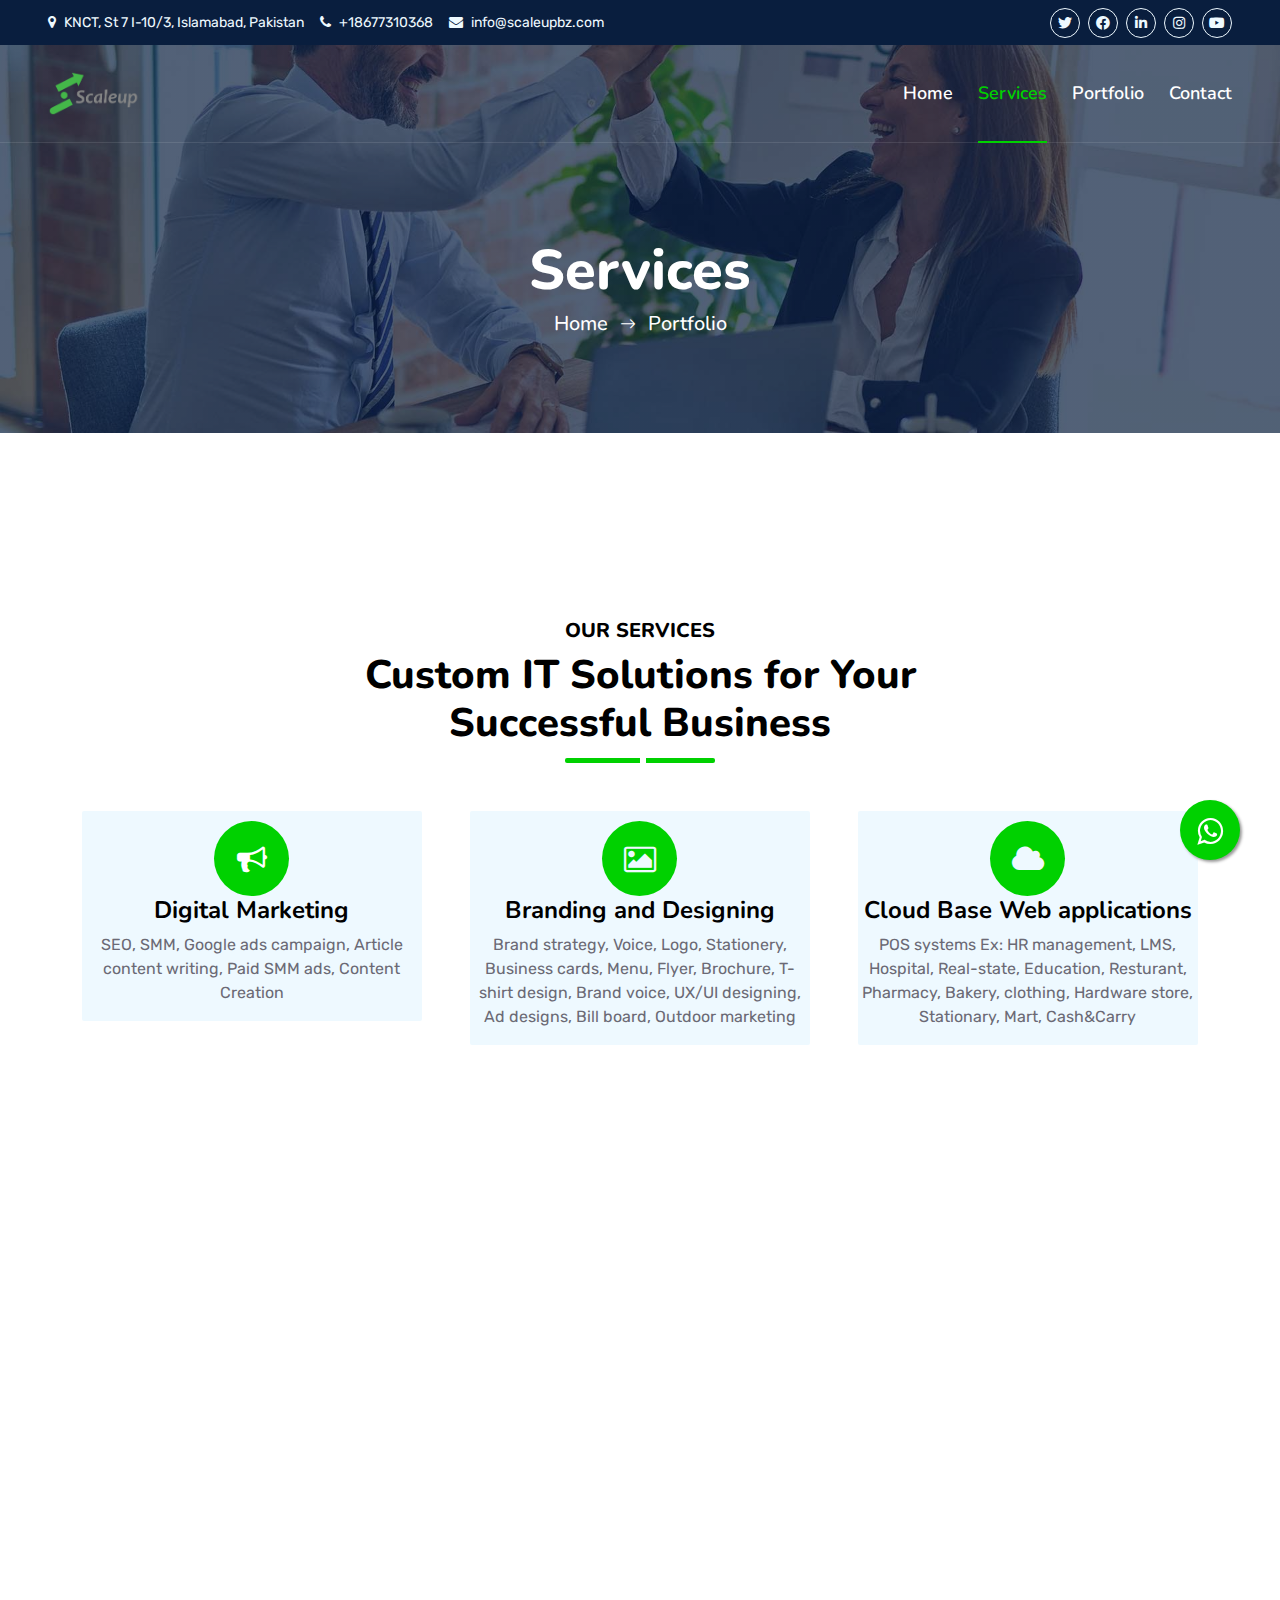
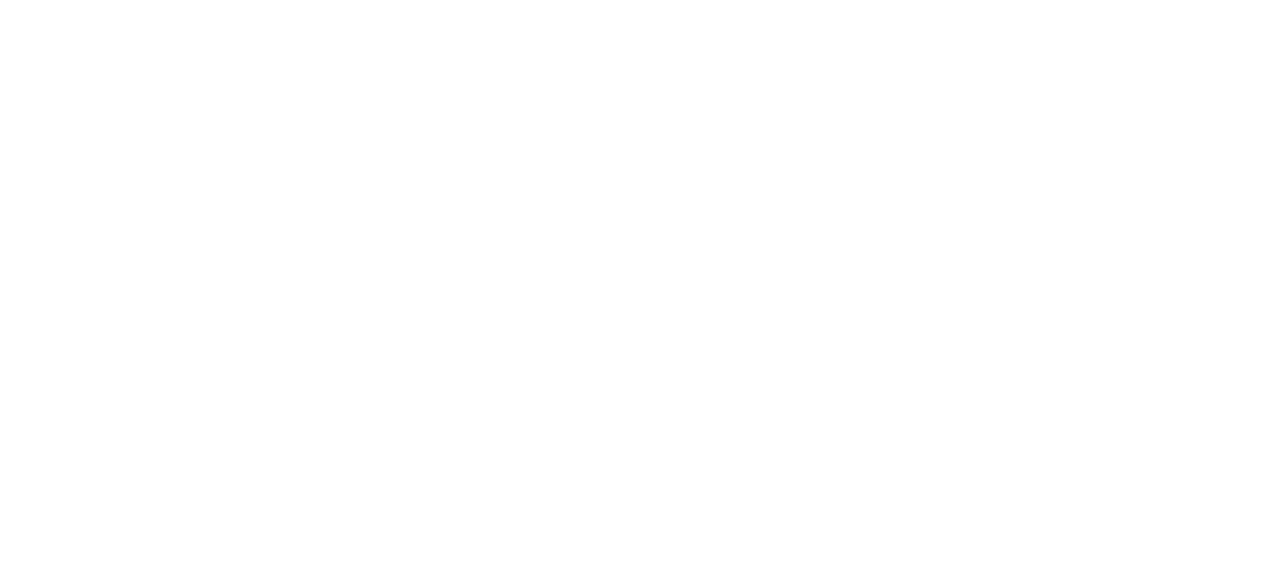
<file: service.html>
<!DOCTYPE html>
<html lang="en">

<head>
    <meta charset="utf-8">
    <title>Scaleup</title>
    <meta content="width=device-width, initial-scale=1.0" name="viewport">
    <meta content="Free HTML Templates" name="keywords">
    <meta content="Free HTML Templates" name="description">

    <!-- Favicon -->
    <link href="img/favicon.ico" rel="icon">

    <!-- Google Web Fonts -->
    <link rel="preconnect" href="https://fonts.googleapis.com">
    <link rel="preconnect" href="https://fonts.gstatic.com" crossorigin>
    <link href="https://fonts.googleapis.com/css2?family=Nunito:wght@400;600;700;800&family=Rubik:wght@400;500;600;700&display=swap" rel="stylesheet">

    <!-- Icon Font Stylesheet -->
    <link href="https://cdnjs.cloudflare.com/ajax/libs/font-awesome/5.10.0/css/all.min.css" rel="stylesheet">
    <link href="https://cdn.jsdelivr.net/npm/bootstrap-icons@1.4.1/font/bootstrap-icons.css" rel="stylesheet">

    <!-- Libraries Stylesheet -->
    <link href="lib/owlcarousel/assets/owl.carousel.min.css" rel="stylesheet">
    <link href="lib/animate/animate.min.css" rel="stylesheet">

    <!-- Customized Bootstrap Stylesheet -->
    <link href="css/bootstrap.min.css" rel="stylesheet">

    <!-- Template Stylesheet -->
    <link href="css/style.css" rel="stylesheet">
</head>

<body>
    <!-- Spinner Start -->
    <div id="spinner" class="show bg-white position-fixed translate-middle w-100 vh-100 top-50 start-50 d-flex align-items-center justify-content-center">
        <div class="spinner"></div>
    </div>
    <!-- Spinner End -->


    <!-- Topbar Start -->
    <link rel="stylesheet" href="https://maxcdn.bootstrapcdn.com/font-awesome/4.5.0/css/font-awesome.min.css">
    <a href="https://wa.me/+18677310368" class="float" target="_blank">
    <i class="fa fa-whatsapp my-float"></i>
    </a>
    

    <div class="container-fluid bg-dark px-5 d-none d-lg-block">
        <div class="row gx-0">
            <div class="col-lg-8 text-center text-lg-start mb-2 mb-lg-0">
                <div class="d-inline-flex align-items-center" style="height: 45px;">
                    <small class="me-3 text-light"><i class="fa fa-map-marker me-2"></i>KNCT, St 7 I-10/3, Islamabad, Pakistan</small>
                    <small class="me-3 text-light"><i class="fa fa-phone me-2"></i>+18677310368</small>
                    <small class="text-light"><i class="fa fa-envelope me-2"></i>info@scaleupbz.com</small>
                </div>
            </div>
           <div class="col-lg-4 text-center text-lg-end">
                <div class="d-inline-flex align-items-center" style="height: 45px;">
                    <a class="btn btn-sm btn-outline-light btn-sm-square rounded-circle me-2" href=""><i class="fab fa-twitter fw-normal"></i></a>
                    <a class="btn btn-sm btn-outline-light btn-sm-square rounded-circle me-2" href="https://www.facebook.com/Scaleup.bz"><i class="fab fa-facebook-f fw normal"></i></a>
                    <a class="btn btn-sm btn-outline-light btn-sm-square rounded-circle me-2" href="https://www.linkedin.com/scaleup-bz"><i class="fab fa-linkedin-in fw-normal"></i></a>
                    <a class="btn btn-sm btn-outline-light btn-sm-square rounded-circle me-2" href="https://www.instagram.com/scaleup_bz"><i class="fab fa-instagram fw-normal"></i></a>
                    <a class="btn btn-sm btn-outline-light btn-sm-square rounded-circle" href="https://www.youtube.com/@scaleup819"><i class="fab fa-youtube fw-normal"></i></a>
                </div>
            </div>
        </div>
    </div>
    <!-- Topbar End -->


  <!-- Navbar & Carousel Start -->
    <div class="container-fluid position-relative p-0">
        <nav class="navbar navbar-expand-lg navbar-dark px-5 py-3 py-lg-0">
            <a href="index.html" class="navbar-brand p-0">
                <i class=></i>
                <img src="img/logo.gif" alt="Logo" width="100" height="30" style="max-width:100%;height:auto;">
            </a>
            <button class="navbar-toggler" type="button" data-bs-toggle="collapse" data-bs-target="#navbarCollapse">
                <span class="fa fa-bars"></span>
            </button>
            <div class="collapse navbar-collapse" id="navbarCollapse">
                <div class="navbar-nav ms-auto py-0">
                    <a href="index.html" class="nav-item nav-link">Home</a>
                    <a href="service.html" class="nav-item nav-link active">Services</a>
                    <a href="portfolio.html" class="nav-item nav-link">Portfolio</a>
                   
                    <a href="contact.html" class="nav-item nav-link">Contact</a>
                </div>
                
            </div>
        </nav>
        <div class="container-fluid bg-primary py-5 bg-header" style="margin-bottom: 90px;">
            <div class="row py-5">
                <div class="col-12 pt-lg-5 mt-lg-5 text-center">
                    <h1 class="display-4 text-white animated zoomIn">Services</h1>
                    <a href="index.html" class="h5 text-white">Home</a>
                    <i class="bi bi-arrow-right text-white px-2"></i>
                     <a href="portfolio.html" class="h5 text-white">Portfolio</a>
                </div>
            </div>
        </div>
    </div>
    <!-- Navbar End -->


    <!-- Full Screen Search Start -->
    <div class="modal fade" id="searchModal" tabindex="-1">
        <div class="modal-dialog modal-fullscreen">
            <div class="modal-content" style="background: rgba(9, 30, 62, .7);">
                <div class="modal-header border-0">
                    <button type="button" class="btn bg-white btn-close" data-bs-dismiss="modal" aria-label="Close"></button>
                </div>
                <div class="modal-body d-flex align-items-center justify-content-center">
                    <div class="input-group" style="max-width: 600px;">
                        <input type="text" class="form-control bg-transparent border-primary p-3" placeholder="Type search keyword">
                        <button class="btn btn-primary px-4"><i class="bi bi-search"></i></button>
                    </div>
                </div>
            </div>
        </div>
    </div>
    <!-- Full Screen Search End -->




 
  <!-- Service Start -->
  <div class="container-fluid py-5 wow fadeInUp" data-wow-delay="0.1s">
    <div class="container py-5">
        <div class="section-title text-center position-relative pb-3 mb-5 mx-auto" style="max-width: 600px;">
            <h5 class="fw-bold text-primary text-uppercase">Our Services</h5>
            <h1 class="mb-0">Custom IT Solutions for Your Successful Business</h1>
        </div>
        <div class="row g-5">
            <div class="col-lg-4 col-md-6 wow zoomIn" data-wow-delay="0.3s">
                <div class="service-item bg-light rounded d-flex flex-column align-items-center justify-content-center text-center">
                    <div class="row">
                        <div class="column">
                         
                    <div class="service-icon">
                        <i class=" 	fa fa-bullhorn text-white"></i>
                    </div>
                    <h4>Digital Marketing</h4>
                    <p>SEO, SMM, Google ads campaign, Article content writing, Paid SMM ads, Content Creation</p>
                
            </div>
        </div>
    </div>
</div>
            <div class="col-lg-4 col-md-6 wow zoomIn" data-wow-delay="0.6s">
                <div class="service-item bg-light rounded d-flex flex-column align-items-center justify-content-center text-center">
                    <div class="row">
                        <div class="column">
                        
                    <div class="service-icon">
                        <i class="fa fa-picture-o text-light"></i>
                    </div>
                    <h4 >Branding and Designing</h4>
                    <p > Brand strategy, Voice, Logo, Stationery, Business cards, Menu, Flyer, Brochure, T-shirt design, Brand voice, UX/UI designing, Ad designs, Bill board, Outdoor marketing</p>
                  
                
            </div>
        </div>
    </div>
</div>
          <div class="col-lg-4 col-md-6 wow zoomIn" data-wow-delay="0.9s">
                <div class="service-item bg-light rounded d-flex flex-column align-items-center justify-content-center text-center">
                    <div class="row">
                        <div class="column">
                       
                    <div class="service-icon">
                        <i class="fa fa-cloud text-light"></i>
                    </div>
                    <h4>Cloud Base Web applications</h4>
                    <p > POS systems Ex: HR management, LMS, Hospital, Real-state, Education, Resturant, Pharmacy, Bakery, clothing, Hardware store, Stationary, Mart, Cash&Carry</p>
                    
               
            </div>
        </div>
    </div>
</div>
            <div class="col-lg-4 col-md-6 wow zoomIn" data-wow-delay="0.3s">
                <div class="service-item bg-light rounded d-flex flex-column align-items-center justify-content-center text-center">
                    <div class="row">
                        <div class="column">
                       
                    <div class="service-icon">
                        <i class="fa fa-code text-light"></i>
                    </div>
                    <h4 >Mobile App Development </h4>
                    <p > UI/UX, Cross-platform apps, Andriod apps, Retail store, IOS apps, Flutter apps</p>
                   
               
            </div>
        </div>
    </div>
</div>
            <div class="col-lg-4 col-md-6 wow zoomIn" data-wow-delay="0.6s">
                <div class="service-item bg-light rounded d-flex flex-column align-items-center justify-content-center text-center">
                    <div class="row">
                        <div class="column">
                        
                    <div class="service-icon">
                        <i class="fa fa-line-chart text-light"></i>                                                </div>
                    <h4 >Influencer Marketing</h4>
                    <p >PR Management, launch events, Blogger meetup, Network marketing, Influencer marketing strategy, Muscial evening</p>
                    
               
            </div>
        </div>
    </div>
</div>
<div class="col-lg-4 col-md-6 wow zoomIn" data-wow-delay="0.6s">
                <div class="service-item bg-light rounded d-flex flex-column align-items-center justify-content-center text-center">
                    <div class="row">
                        <div class="column">
                          
                    <div class="service-icon">
                        <i class="fa fa-desktop text-light"></i>
                    </div>
             <h4 >2D/3D Animation</h4>
                    <p >Explainer videos, Marketing videos, Youtube videos, Book explanations, Self Explanatory</p>
               
            </div>
        </div>
    </div>
</div>
            <div class="col-lg-4 col-md-6 wow zoomIn" data-wow-delay="0.3s">
                <div class="service-item bg-light rounded d-flex flex-column align-items-center justify-content-center text-center">
                    <div class="row">
                        <div class="column">
                        
                    <div class="service-icon">
                        <i class="fa fa-cart-plus text-light"></i>
                    </div>
                    <h4>Amazon Assistance</h4>
                    <p >PL, FBA, Dropshipping account creation, Management, Product hunting, Listing, Marketing 50% profit share base</p>
                    
               
            </div>
        </div>
    </div>
</div>
            <div class="col-lg-4 col-md-6 wow zoomIn" data-wow-delay="0.3s">
                <div class="service-item bg-light rounded d-flex flex-column align-items-center justify-content-center text-center">
                    <div class="row">
                        <div class="column">
                         
                    <div class="service-icon">
                        <i class="fa fa-users text-light"></i>
                    </div>
                    <h4 >Call Center Services</h4>
                   <p >Provide exceptional customer service with our call center solutions. We offer professional and efficient call handling to ensure customer satisfaction and loyalty</p>
                </p>
                   
                    
            </div>
        </div>
    </div>
</div>
            <div class="col-lg-4 col-md-6 wow zoomIn" data-wow-delay="0.9s">
                <div class="service-item bg-light rounded d-flex flex-column align-items-center justify-content-center text-center">
                    <div class="row">
                        <div class="column">
                        
                    <div class="service-icon">
                        <i class="fa fa-cloud text-light"></i>
                    </div>
                    <h4>Cloud Base Services</h4>
                    <p> ERPs,Static websites,E-commerce Websites,Woocommerce</p>
                  
                
            </div>
        </div>
    </div>
</div>
        </div>
    </div>
</div>
</section>
<!-- Service End -->




    <!-- Footer Start -->
    <div class="container-fluid bg-dark text-light mt-5 wow fadeInUp" data-wow-delay="0.1s">
        <div class="container">
            <div class="row gx-5">
                <div class="col-lg-4 col-md-6 footer-about">
                    <div class="d-flex flex-column align-items-center justify-content-center text-center h-100 bg-primary p-4">
                        <a href="index.html" class="navbar-brand">
                            <h1 class="m-0 text-white"><i class=""></i>Scaleup</h1>
                        </a>
                        <p class="mt-3 mb-4">We Create Brands for you & provide IT solutions to scaleup your bussiness.
                            </p>
                        <form action="">
                            <div class="input-group">
                              
                             
                            </div>
                        </form>
                    </div>
                </div>
                <div class="col-lg-8 col-md-6">
                    <div class="row gx-5">
                        <div class="col-lg-4 col-md-12 pt-5 mb-5">
                            <div class="section-title section-title-sm position-relative pb-3 mb-4">
                                <h3 class="text-light mb-0">Get in touch</h3>
                            </div>
                            <div class="d-flex mb-2">
                                <i class="bi bi-geo-alt text-primary me-2"></i>
                                <p class="mb-0">KNCT, St 7 I-10/3, Islamabad, Pakistan </p>
                            </div>
                            <div class="d-flex mb-2">
                                <i class="bi bi-envelope-open text-primary me-2"></i>
                                <p class="mb-0">info@scaleup.bz</p>
                            </div>
                            <div class="d-flex mb-2">
                                <i class="bi bi-telephone text-primary me-2"></i>
                                <p class="mb-0">+18677310368</p>
                            </div>
                            <div class="d-flex mt-4">
                                <a class="btn btn-primary btn-square me-2" href="#"><i class="fab fa-twitter fw-normal"></i></a>
                                <a class="btn btn-primary btn-square me-2" href="https://www.facebook.com/Scaleup.bz"><i class="fab fa-facebook-f fw-normal"></i></a>
                                <a class="btn btn-primary btn-square me-2" href="https://www.linkedin.com/company/scaleup-bz"><i class="fab fa-linkedin-in fw-normal"></i></a>
                                <a class="btn btn-primary btn-square" href="https://www.instagram.com/scaleup_bz"><i class="fab fa-instagram fw-normal"></i></a>
                                <a class="btn btn-primary btn-square" href="https://www.youtube.com/@scaleup819"><i class="fab fa-youtube fw-normal"></i></a>

                            </div>
                        </div>
                        <div class="col-lg-8 col-md-6">
                            <h5 class="text-white text-uppercase mb-3 animated slideInDown"></h5>
                            <div class="p-6" style="max-width: 900px;">
                                <h1 class="text-white mb-6 animated slideInDown">Got a</h1>
                               <h1 class="display-1 text-white mb-md-4 animated zoomIn">  PROJECT IN MIND?
                                   <a href="https://wa.me/+18677310368" class="btn btn-primary py-md-3 px-md-5 me-3 animated slideInLeft">Let's Talk<i class="bi bi-arrow-right"></i></a>
                               </h1>
                                                       

                   </div></div>
                </div>
            </div>
        </div>
    </div>
    <div class="container-fluid text-white" style="background: #061429;">
        <div class="container text-center">
            <div class="row justify-content-end">
                <div class="col-lg-8 col-md-6">
                    <div class="d-flex align-items-center content-center" style="height: 75px;">
                        <p class="mb-0">&copy; <a class="text-white border-bottom" href="scaleupbz.com">Scaleupbz</a>. All Rights Reserved. 
						
						<!--/*** This template is free as long as you keep the footer author’s credit link/attribution link/backlink. If you'd like to use the template without the footer author’s credit link/attribution link/backlink, you can purchase the Credit Removal License from "https://htmlcodex.com/credit-removal". Thank you for your support. ***/-->
						Designed by <a class="text-white border-bottom" href="">Scaleupbz</a></p>
                    </div>
                </div>
            </div>
        </div>
    </div>
    <!-- Footer End -->





    <!-- JavaScript Libraries -->
    <script src="https://code.jquery.com/jquery-3.4.1.min.js"></script>
    <script src="https://cdn.jsdelivr.net/npm/bootstrap@5.0.0/dist/js/bootstrap.bundle.min.js"></script>
    <script src="lib/wow/wow.min.js"></script>
    <script src="lib/easing/easing.min.js"></script>
    <script src="lib/waypoints/waypoints.min.js"></script>
    <script src="lib/counterup/counterup.min.js"></script>
    <script src="lib/owlcarousel/owl.carousel.min.js"></script>

    <!-- Template Javascript -->
    <script src="js/main.js"></script>

   


</body>

</html>
</file>
<file: css/style.css>
/********** Template CSS **********/
:root {
  --primary: #00D100;
  --secondary: #5ed91b;
  --light:  #ffffff;
  --dark: #000000;
 
}


/*** Spinner ***/
.spinner {
  width: 40px;
  height: 40px;
  background: var(--primary);
  margin: 100px auto;
  -webkit-animation: sk-rotateplane 1.2s infinite ease-in-out;
  animation: sk-rotateplane 1.2s infinite ease-in-out;
}

@-webkit-keyframes sk-rotateplane {
  0% {
      -webkit-transform: perspective(120px)
  }
  50% {
      -webkit-transform: perspective(120px) rotateY(180deg)
  }
  100% {
      -webkit-transform: perspective(120px) rotateY(180deg) rotateX(180deg)
  }
}

@keyframes sk-rotateplane {
  0% {
      transform: perspective(120px) rotateX(0deg) rotateY(0deg);
      -webkit-transform: perspective(120px) rotateX(0deg) rotateY(0deg)
  }
  50% {
      transform: perspective(120px) rotateX(-180.1deg) rotateY(0deg);
      -webkit-transform: perspective(120px) rotateX(-180.1deg) rotateY(0deg)
  }
  100% {
      transform: perspective(120px) rotateX(-180deg) rotateY(-179.9deg);
      -webkit-transform: perspective(120px) rotateX(-180deg) rotateY(-179.9deg);
  }
}

#spinner {
  opacity: 0;
  visibility: hidden;
  transition: opacity .5s ease-out, visibility 0s linear .5s;
  z-index: 99999;
}

#spinner.show {
  transition: opacity .5s ease-out, visibility 0s linear 0s;
  visibility: visible;
  opacity: 1;
}


/*** Heading ***/
h1,
h2,
.fw-bold {
  font-weight: 800 !important;
}

h3,
h4,
.fw-semi-bold {
  font-weight: 700 !important;
}

h5,
h6,
.fw-medium {
  font-weight: 600 !important;
}


/*** Button ***/
.btn {
  font-family: 'Nunito', sans-serif;
  font-weight: 600;
  transition: .5s;
  border-radius: 50px;
}

.btn-primary,
.btn-secondary {
  color:  #ffffff;
  box-shadow: inset 0 0 0 50px  #00D100;
}

.btn-primary:hover {
  box-shadow: inset 0 0 0 0 var(--primary);
}

.btn-secondary:hover {
  box-shadow: inset 0 0 0 0 var(--secondary);
  border-radius: 50px;
}

.btn-square {
  width: 36px;
  height: 36px;
  border-radius: 50px;
}

.btn-sm-square {
  width: 30px;
  height: 30px;
  border-radius: 50px;
}

.btn-lg-square {
  width: 48px;
  height: 48px;
  border-radius: 50px;
  
}

.btn-square,
.btn-sm-square,
.btn-lg-square {
  padding-left: 0;
  padding-right: 0;
  border-radius: 100px;
  text-align: center;
}


/*** Navbar ***/
.navbar-dark .navbar-nav .nav-link {
  font-family: 'Nunito', sans-serif;
  position: relative;
  margin-left: 25px;
  padding: 35px 0;
  color: #FFFFFF;
  font-size: 18px;
  font-weight: 600;
  outline: none;
  transition: .5s;
}

.sticky-top.navbar-dark .navbar-nav .nav-link {
  padding: 20px 0;
  color: var(--dark);
}

.navbar-dark .navbar-nav .nav-link:hover,
.navbar-dark .navbar-nav .nav-link.active {
  color: var(--primary);
}

.navbar-dark .navbar-brand h1 {
  color: #FFFFFF;
}

.navbar-dark .navbar-toggler {
  color: var(--primary) !important;
  border-color: var(--primary) !important;
}

@media (max-width: 991.98px) {
  .sticky-top.navbar-dark {
      position: relative;
      background: #FFFFFF;
  }

  .navbar-dark .navbar-nav .nav-link,
  .navbar-dark .navbar-nav .nav-link.show,
  .sticky-top.navbar-dark .navbar-nav .nav-link {
      padding: 10px 0;
      color: var(--dark);
  }

  .navbar-dark .navbar-brand h1 {
      color: var(--primary);
  }
}

@media (min-width: 992px) {
  .navbar-dark {
      position: absolute;
      width: 100%;
      top: 0;
      left: 0;
      border-bottom: 1px solid rgba(256, 256, 256, .1);
      z-index: 999;
  }
  
  .sticky-top.navbar-dark {
      position: fixed;
      background: #FFFFFF;
  }

  .navbar-dark .navbar-nav .nav-link::before {
      position: absolute;
      content: "";
      width: 0;
      height: 2px;
      bottom: -1px;
      left: 50%;
      background: var(--primary);
      transition: .5s;
  }

  .navbar-dark .navbar-nav .nav-link:hover::before,
  .navbar-dark .navbar-nav .nav-link.active::before {
      width: 100%;
      left: 0;
  }

  .navbar-dark .navbar-nav .nav-link.nav-contact::before {
      display: none;
  }

  .sticky-top.navbar-dark .navbar-brand h1 {
      color: var(--primary);
  }
}


/*** Carousel ***/
.carousel-caption {
  top: 0;
  left: 0;
  right: 0;
  bottom: 0;
  background: rgba(9, 30, 62, .7);
  z-index: 1;
}

@media (max-width: 576px) {
  .carousel-caption h5 {
      font-size: 14px;
      font-weight: 500 !important;
  }

  .carousel-caption h1 {
      font-size: 30px;
      font-weight: 600 !important;
  }
}

.carousel-control-prev,
.carousel-control-next {
  width: 10%;
}

.carousel-control-prev-icon,
.carousel-control-next-icon {
  width: 3rem;
  height: 3rem;
}


/*** Section Title ***/
.section-title::before {
  position: absolute;
  content: "";
  width: 150px;
  height: 5px;
  left: 0;
  bottom: 0;
  background: var(--primary);
  border-radius: 2px;
}

.section-title.text-center::before {
  left: 50%;
  margin-left: -75px;
}

.section-title.section-title-sm::before {
  width: 90px;
  height: 3px;
}

.section-title::after {
  position: absolute;
  content: "";
  width: 6px;
  height: 5px;
  bottom: 0px;
  background: #FFFFFF;
  -webkit-animation: section-title-run 5s infinite linear;
  animation: section-title-run 5s infinite linear;
}

.section-title.section-title-sm::after {
  width: 4px;
  height: 3px;
}

.section-title.text-center::after {
  -webkit-animation: section-title-run-center 5s infinite linear;
  animation: section-title-run-center 5s infinite linear;
}

.section-title.section-title-sm::after {
  -webkit-animation: section-title-run-sm 5s infinite linear;
  animation: section-title-run-sm 5s infinite linear;
}

@-webkit-keyframes section-title-run {
  0% {left: 0; } 50% { left : 145px; } 100% { left: 0; }
}

@-webkit-keyframes section-title-run-center {
  0% { left: 50%; margin-left: -75px; } 50% { left : 50%; margin-left: 45px; } 100% { left: 50%; margin-left: -75px; }
}

@-webkit-keyframes section-title-run-sm {
  0% {left: 0; } 50% { left : 85px; } 100% { left: 0; }
}


/*** Service ***/
.service-item {

 
  transition: .5s;
  padding-top: 10px;
  margin: 0;
  box-sizing: border-box;
}
section {
  height: 100vh;
  width: 100%;
  display: grid;
  place-items: center;
}
.row {
  display: flex;
  flex-wrap: wrap;
}
.column {
 
  text-align: center;
}

.service-item .service-icon {
  background-color: #00D100;
  position: relative;
  margin: auto;
  font-size: 30px;
  height: 2.5em;
  width: 2.5em;
  color: #ffffff;
  border-radius: 90%;
  display: grid;
  place-items: center;
  transition: 0.5s;
}
.button {
  border-radius: 50px;
  border: 5px solid  #00D100;
  padding: 10px 20px;
  background: rgb(255, 255, 255);
  color: #000000;
  font-size: 20px;
  cursor: pointer;

}

.button1 {border-radius: 50px;}
.button2 {border-radius: 50px;}
.button3 {border-radius: 50px;}
.button4 {border-radius: 50px;}


/*** Team ***/
.team-item {
  transition: .5s;
}

.team-social {
  position: absolute;
  width: 100%;
  height: 100%;
  top: 0;
  left: 0;
  display: flex;
  align-items: center;
  justify-content: center;
  transition: .5s;
}

.team-social a.btn {
  position: relative;
  margin: 0 3px;
  margin-top: 100px;
  opacity: 0;
}

.team-item:hover {
  box-shadow: 0 0 30px #4b4a4a;
}

.team-item:hover .team-social {
  background: rgba(9, 30, 62, .7);
}

.team-item:hover .team-social a.btn:first-child {
  opacity: 1;
  margin-top: 0;
  transition: .3s 0s;
}

.team-item:hover .team-social a.btn:nth-child(2) {
  opacity: 1;
  margin-top: 0;
  transition: .3s .05s;
}

.team-item:hover .team-social a.btn:nth-child(3) {
  opacity: 1;
  margin-top: 0;
  transition: .3s .1s;
}

.team-item:hover .team-social a.btn:nth-child(4) {
  opacity: 1;
  margin-top: 0;
  transition: .3s .15s;
}

.team-item .team-img img,
.blog-item .blog-img img  {
  transition: .5s;
}

.team-item:hover .team-img img,
.blog-item:hover .blog-img img {
  transform: scale(1.15);
}


/*** Miscellaneous ***/
@media (min-width: 991.98px) {
  .facts {
      position: relative;
      margin-top: -75px;
      z-index: 1;
  }
}



.bg-header {
  background: linear-gradient(rgba(9, 30, 62, .7), rgba(9, 30, 62, .7)), url(../img/carousel-1.jpg) center center no-repeat;
  background-size: cover;
}

.link-animated a {
  transition: .5s;
}

.link-animated a:hover {
  padding-left: 10px;
}

@media (min-width: 767.98px) {
  .footer-about {
      margin-bottom: -75px;
  }
}



.float{
position:fixed;
width:60px;
height:60px;
bottom:40px;
right:40px;
background-color:#00D100;
color:#FFF;
border-radius:50px;
text-align:center;
font-size:30px;
box-shadow: 2px 2px 3px #999;
z-index:100;
}

.my-float{
margin-top:16px;
}
</file>
